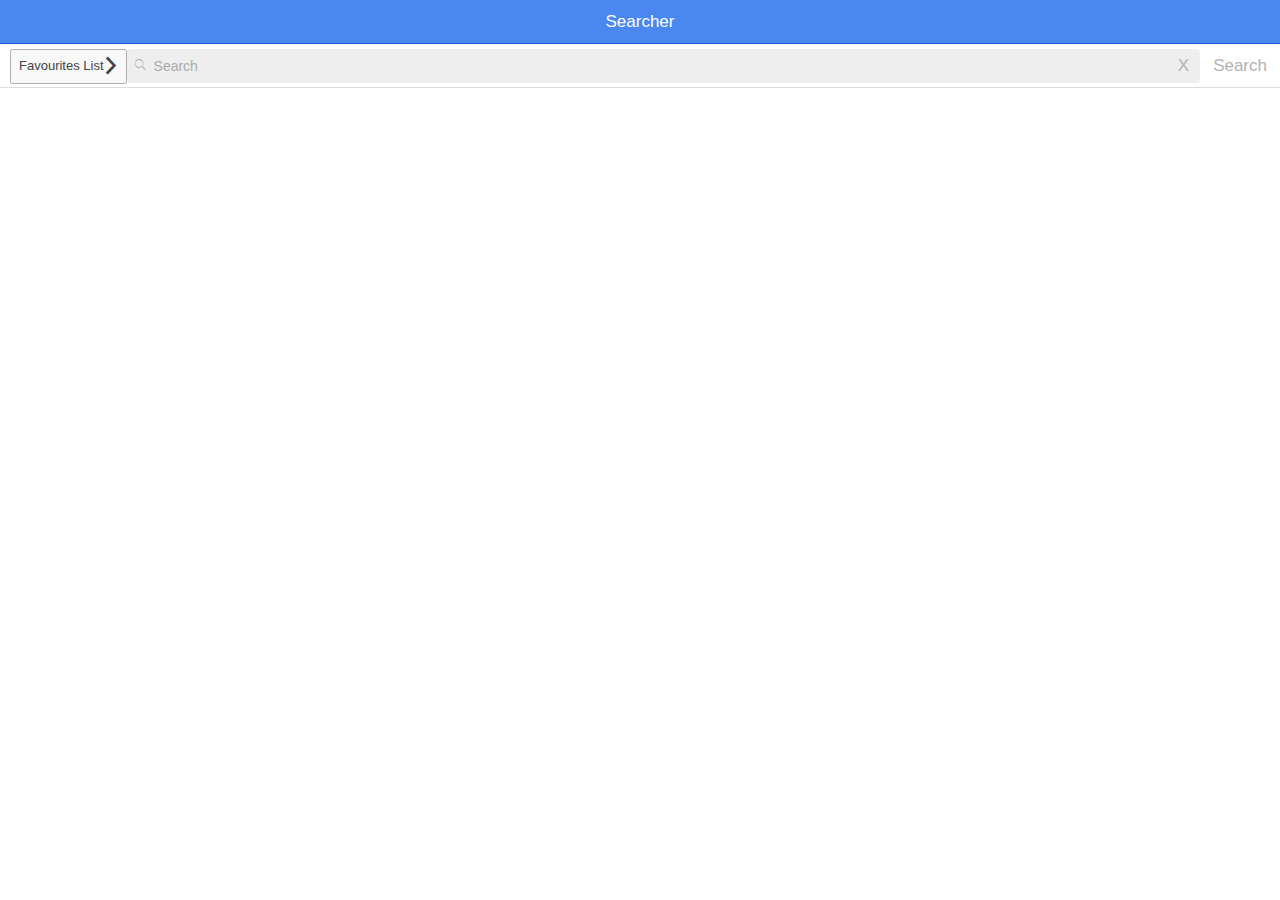
<file: index.html>
<!DOCTYPE html>
<html>
  <head>
    <meta charset="utf-8">
    <meta name="viewport" content="initial-scale=1, maximum-scale=1, user-scalable=no, width=device-width">
    <title>Spotify Searcher App</title>

    <!-- ionic css -->
    <link href="lib/css/ionic.css" rel="stylesheet">

    <!-- your app's css -->
    <link href="css/app.css" rel="stylesheet">

    <!-- angularjs scripts -->
    <script src="lib/js/ionic.js"></script>
    <script src="lib/js/angular/angular.js"></script>
    <script src="lib/js/angular/angular-animate.js"></script>
    <script src="lib/js/angular/angular-sanitize.js"></script>
    <script src="lib/js/angular-ui/angular-ui-router.js"></script>
    <script src="lib/js/ionic-angular.js"></script>

    <!-- your app's script -->
    <script src="js/app.js"></script>
    <script src="js/services.js"></script>
    <script src="js/controllers.js"></script>
  </head>

  <body ng-app="SpotifySearcher" animation="slide-left-right-ios7">

    <!-- 
      The nav bar that will be updated as we navigate between views
      Additional attributes set its look, nav-bar animation and icons
      Icons provided by Ionicons: http://ionicons.com/ 
    -->
    <nav-bar type="bar-positive" 
             animation="nav-title-slide-ios7" 
             back-button-type="button-icon" 
             back-button-icon="ion-ios7-arrow-back"></nav-bar>

    <!-- 
      The views will be rendered in the <nav-view> directive below
      Templates are in the /templates folder (but you could also
      have templates inline in this html file if you'd like).
    -->
    <nav-view></nav-view>

  </body>
</html>
</file>
<file: css/app.css>
/* Your app's CSS, go crazy, make it your own */

.ionic-logo {
  display: block;
  margin: 15px auto;
  width: 96px;
  height: 96px;
}

.details {
    padding: 0px 12px 20px 12px;
}

.details img {
    float: left;
    margin-right: 12px;
}

.list {
    clear: both;
}
</file>
